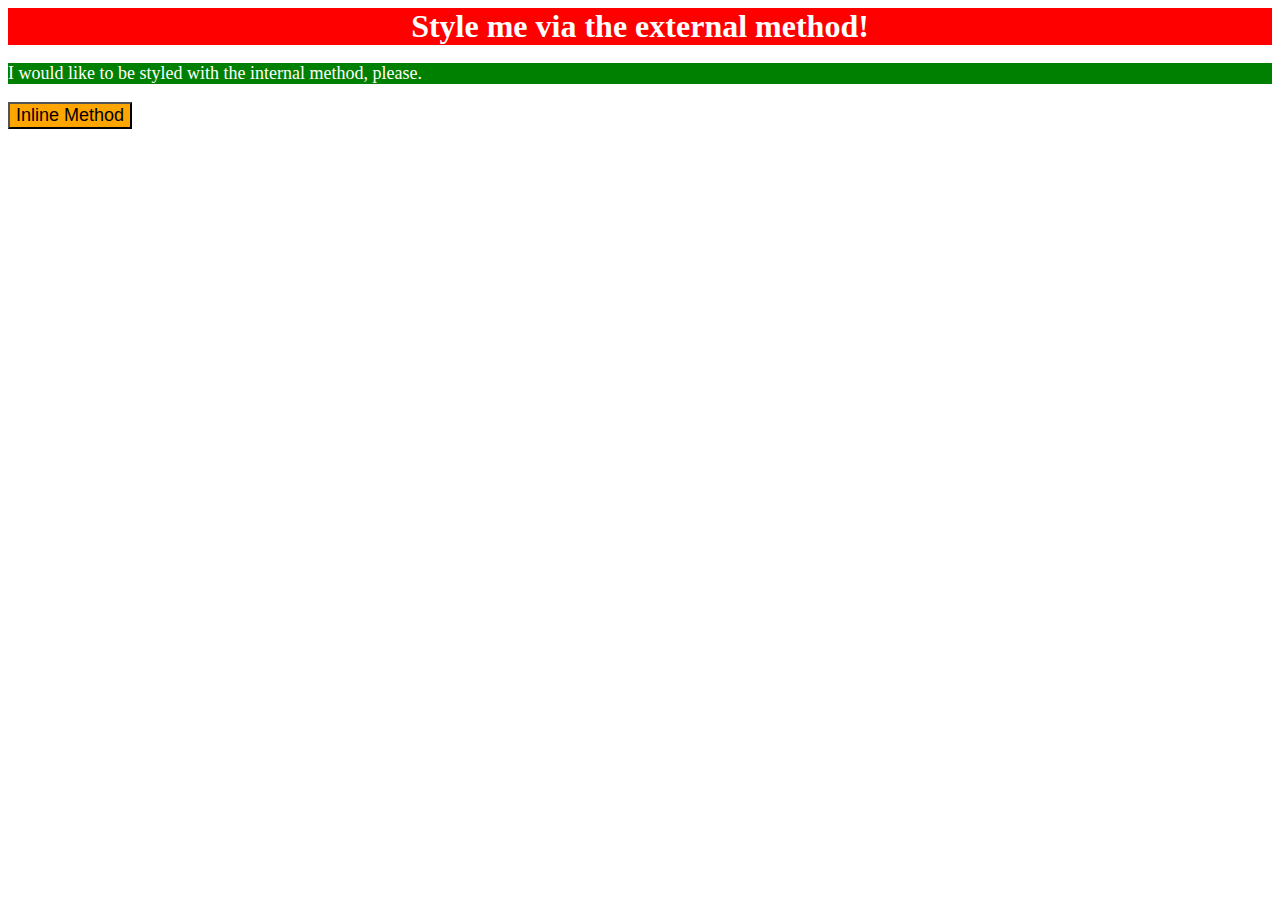
<file: foundations/01-css-methods/index.html>
<!DOCTYPE html>
<html lang="en">
<head>
  <meta charset="UTF-8">
  <meta http-equiv="X-UA-Compatible" content="IE=edge">
  <meta name="viewport" content="width=device-width, initial-scale=1.0">
  <link rel="stylesheet" href="style.css">
  <style>
    p{
      background-color: green;
      font-size: 18px;
      color: white;
    }
  </style>
  <title>Methods for Adding CSS</title>
</head>
<body>
  <div>Style me via the external method!</div>
  <p>I would like to be styled with the internal method, please.</p>
  <button style="background-color: orange;font-size: 18px;">Inline Method</button>
</body>
</html>
</file>
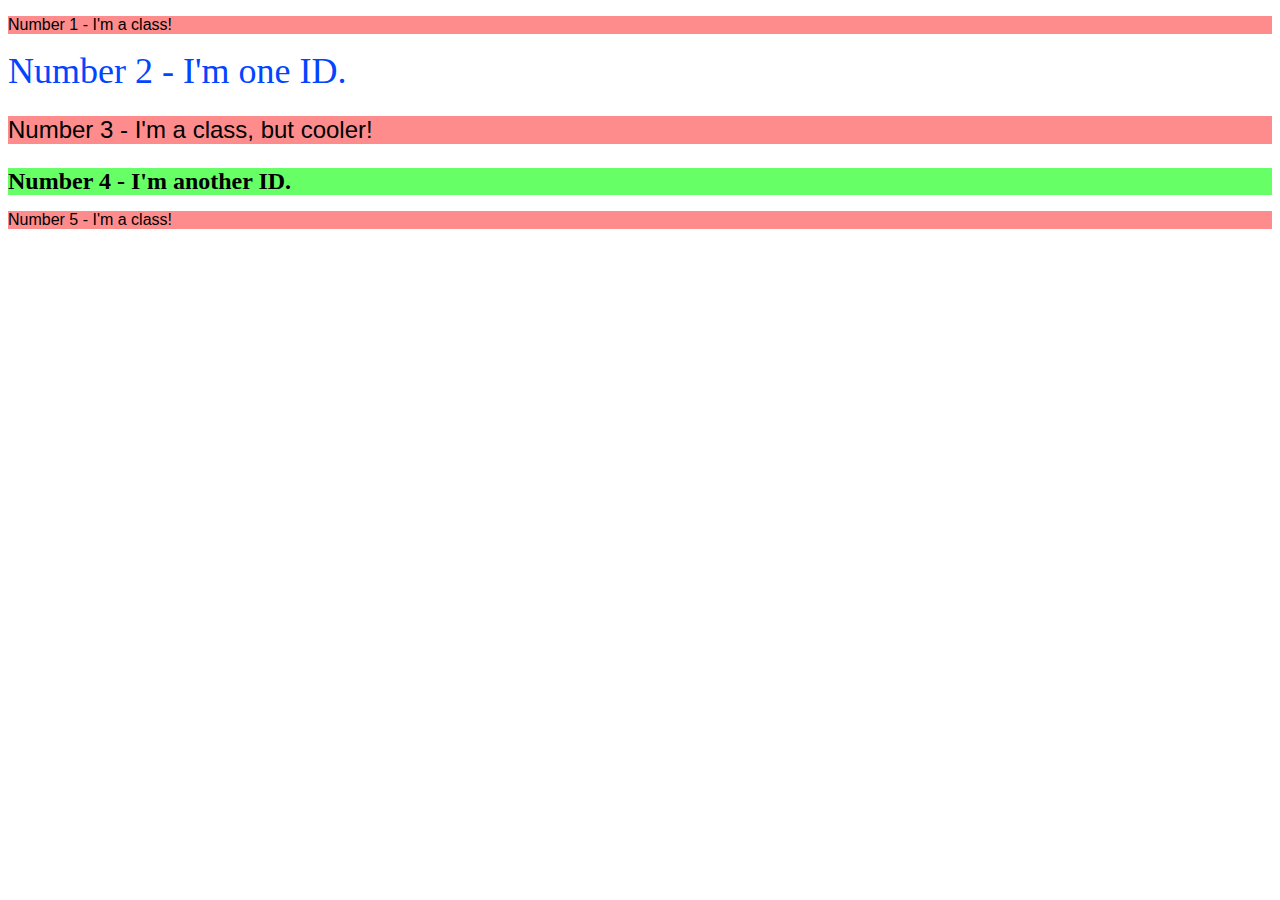
<file: foundations/02-class-id-selectors/index.html>
<!DOCTYPE html>
<html lang="en">
<head>
  <meta charset="UTF-8">
  <meta http-equiv="X-UA-Compatible" content="IE=edge">
  <meta name="viewport" content="width=device-width, initial-scale=1.0">
  <title>Class and ID Selectors</title>
  <link rel="stylesheet" href="style.css">
</head>
<body>
  <p class="odd">Number 1 - I'm a class!</p>
  <div id="sec">Number 2 - I'm one ID.</div>
  <p class="odd thi">Number 3 - I'm a class, but cooler!</p>
  <div id="fth">Number 4 - I'm another ID.</div>
  <p class="odd">Number 5 - I'm a class!</p>
</body>
</html>
</file>
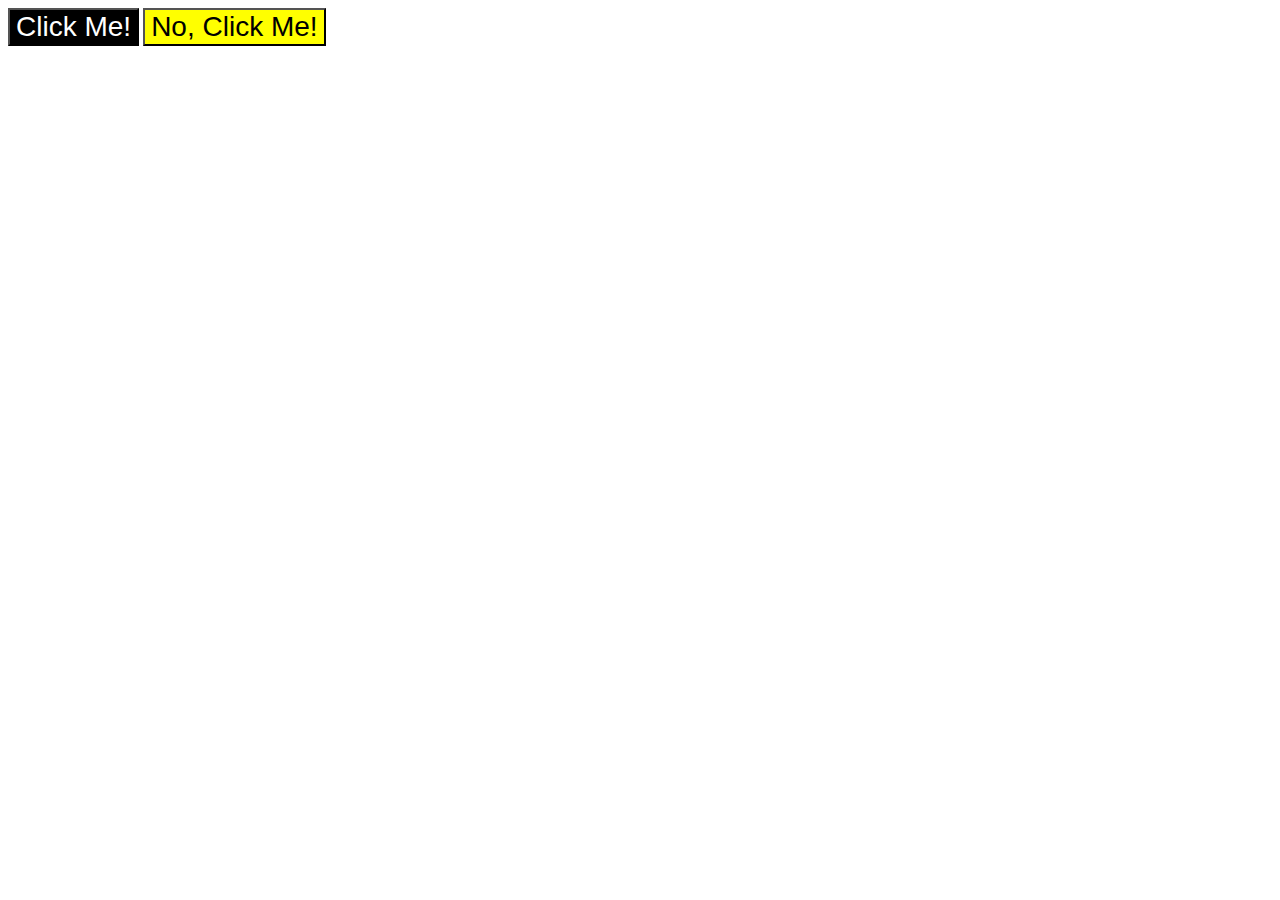
<file: foundations/03-grouping-selectors/index.html>
<!DOCTYPE html>
<html lang="en">
<head>
  <meta charset="UTF-8">
  <meta http-equiv="X-UA-Compatible" content="IE=edge">
  <meta name="viewport" content="width=device-width, initial-scale=1.0">
  <title>Grouping Selectors</title>
  <link rel="stylesheet" href="style.css">
</head>
<body>
  <button class="fst">Click Me!</button>
  <button class="sec">No, Click Me!</button>
</body>
</html>
</file>
<file: foundations/01-css-methods/style.css>
div{
    background: red;
    text-align: center;
    font-size: 32px;
    font-weight: bold;
    color: white;
}
</file>
<file: foundations/02-class-id-selectors/style.css>
.odd{
    background-color: rgb(255, 140, 140);
    font-family: Verdana, Geneva, Tahoma, sans-serif;
}
#sec{
    color: rgb(2, 69, 255);
    font-size: 36px;
}
.thi{
    font-size: 24px;
}
#fth{
    background-color: rgb(102, 255, 102);
    font-size: 24px;
    font-weight: bold;
}
</file>
<file: foundations/03-grouping-selectors/style.css>
.fst{
background-color: black;
color: white;
}
.sec{
    background-color: yellow;
    color: black;
}
.fst,
.sec{
    font-size: 28px;
    font-family: Helvetica, "Times New Roman", sans-serif;
}
</file>
